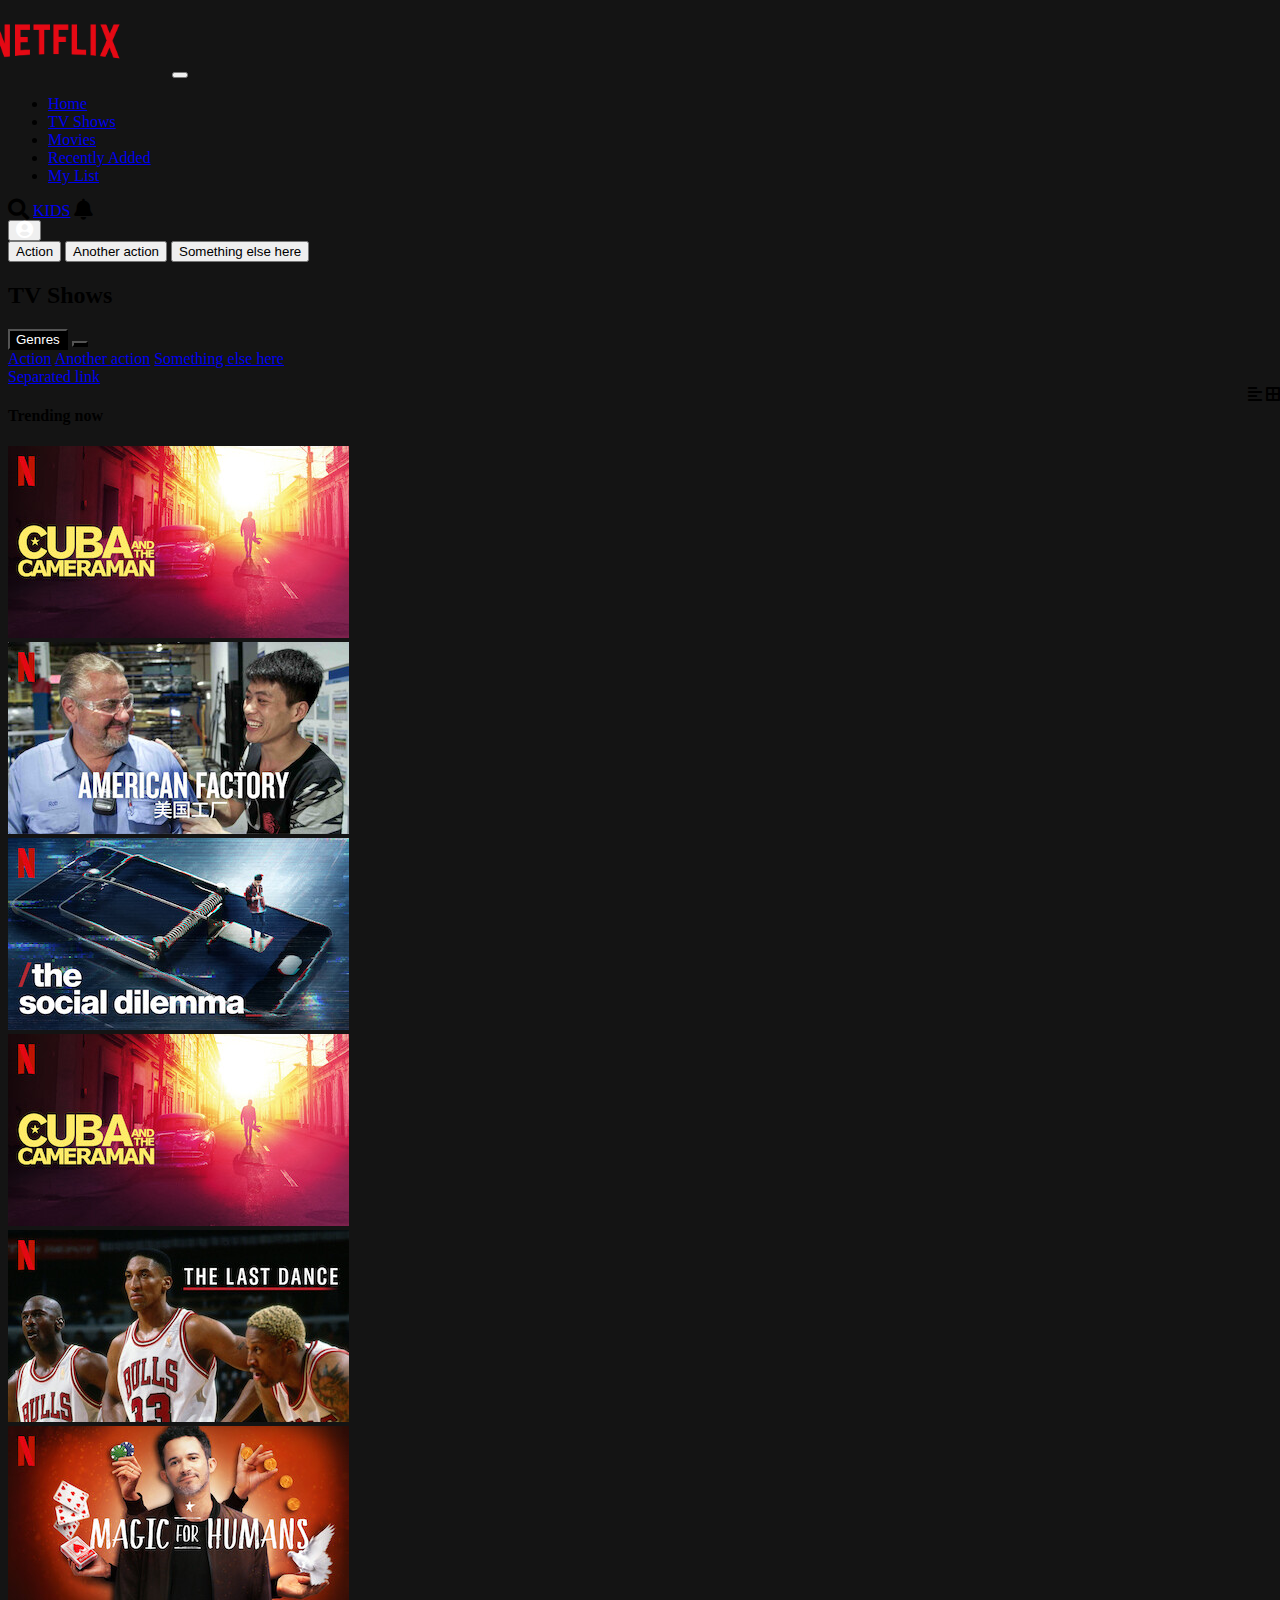
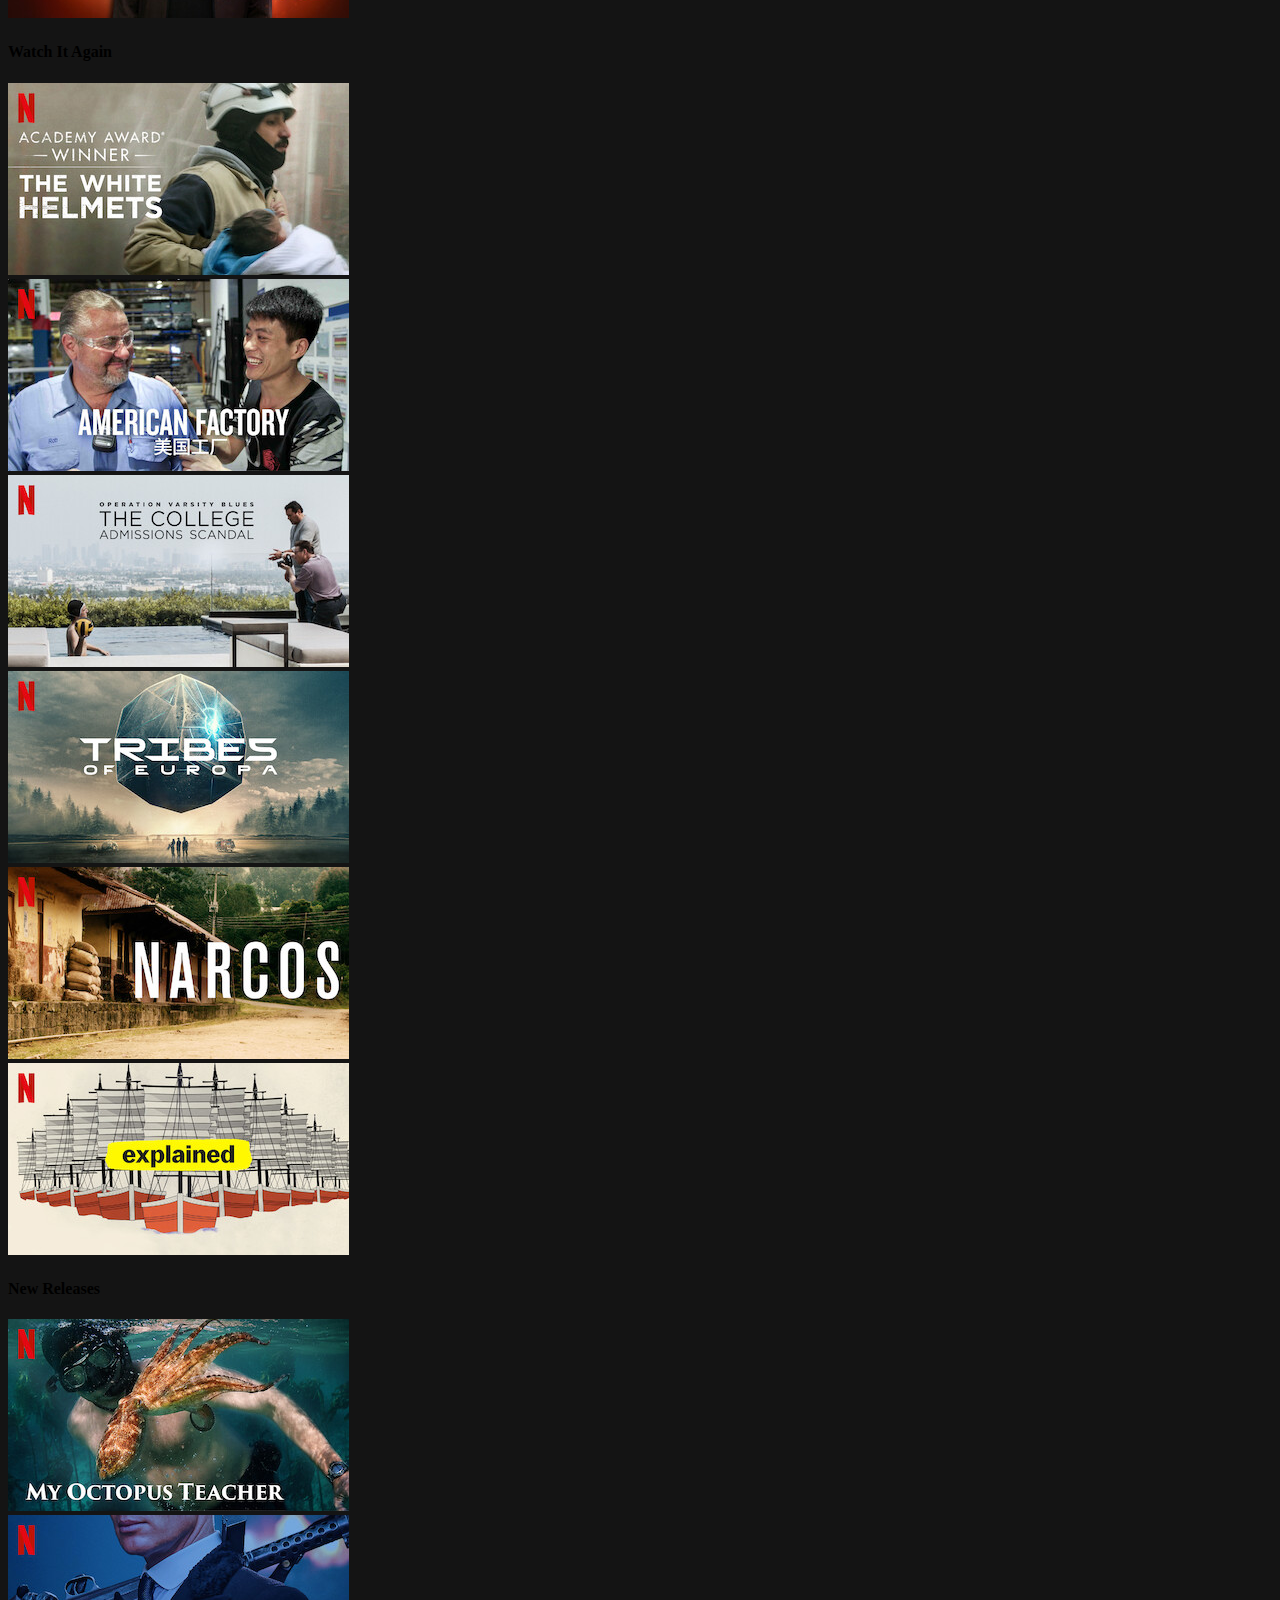
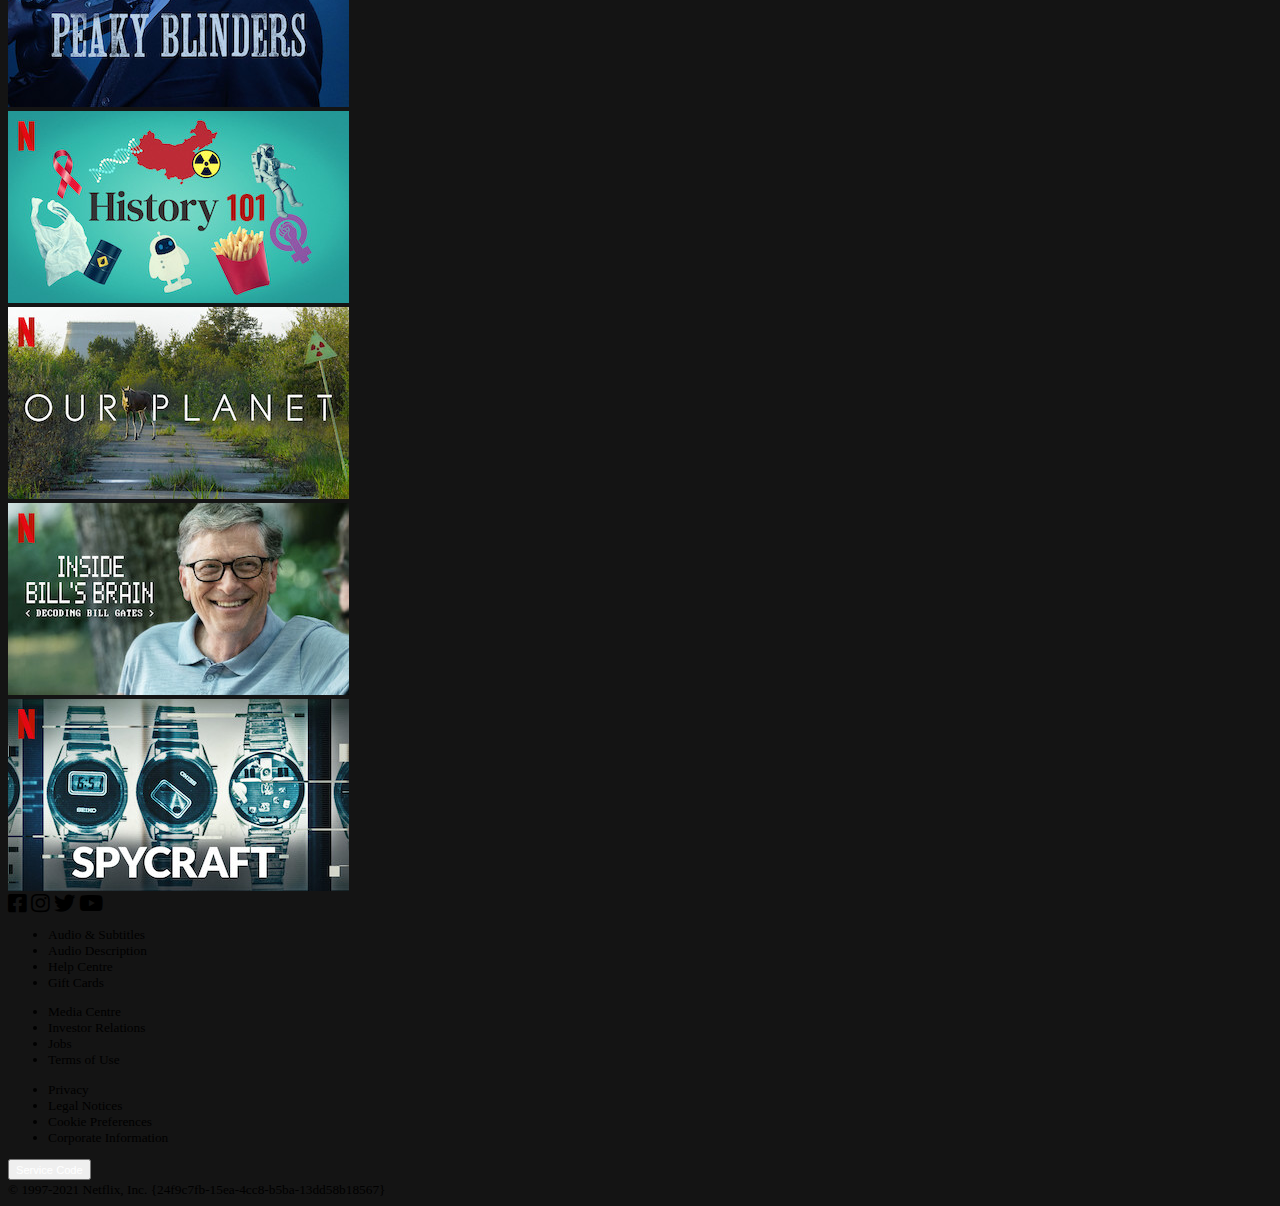
<file: index.html>
<!doctype html>
<html lang="en">

<head>
    <!-- Required meta tags -->
    <meta charset="utf-8">
    <meta name="viewport" content="width=device-width, initial-scale=1, shrink-to-fit=no">

    <!-- Bootstrap CSS -->
    <link rel="stylesheet" href="https://cdn.jsdelivr.net/npm/bootstrap@4.6.0/dist/css/bootstrap.min.css"
        integrity="sha384-B0vP5xmATw1+K9KRQjQERJvTumQW0nPEzvF6L/Z6nronJ3oUOFUFpCjEUQouq2+l" crossorigin="anonymous">
    <link rel="stylesheet" href="css/styles.css">
    <link rel="stylesheet" href="https://cdnjs.cloudflare.com/ajax/libs/font-awesome/5.15.3/css/all.min.css">
    <title>Striveflix</title>
</head>

<body>
    <div class="container-fluid text-white px-5">
        <nav class="navbar navbar-expand-lg navbar-dark pr-0">
            <a class="navbar-brand mr-0" href="#"><img src="./assets/Netflix_Logo_RGB.png" width="160"></a>
            <button class="navbar-toggler" type="button" data-toggle="collapse" data-target="#navbarSupportedContent"
                aria-controls="navbarSupportedContent" aria-expanded="false" aria-label="Toggle navigation">
                <span class="navbar-toggler-icon"></span>
            </button>

            <div class="collapse navbar-collapse" id="navbarSupportedContent">
                <ul class="navbar-nav mr-auto">
                    <li class="nav-item active">
                        <a class="nav-link" href="#">Home <span class="sr-only">(current)</span></a>
                    </li>
                    <li class="nav-item">
                        <a class="nav-link" href="#">TV Shows</a>
                    </li>
                    <li class="nav-item">
                        <a class="nav-link" href="#">Movies</a>
                    </li>
                    <li class="nav-item">
                        <a class="nav-link" href="#">Recently Added</a>
                    </li>
                    <li class="nav-item">
                        <a class="nav-link" href="#">My List</a>
                    </li>
                </ul>

                <div class="text-white navbar-nav align-items-center">
                    <i class="fas fa-lg fa-search mr-2"></i>
                    <a href="#" class="nav-link mr-2">KIDS</a>
                    <i class="fas fa-lg fa-bell mr-2"></i>
                    <div class="btn-group ml-2">
                        <button type="button" class="btn dropdown-toggle text-white p-0" data-toggle="dropdown"
                            aria-haspopup="true" aria-expanded="false">
                            <i class="fas fa-lg fa-user-circle"></i>
                        </button>
                        <div class="dropdown-menu dropdown-menu-right">
                            <button class="dropdown-item" type="button">Action</button>
                            <button class="dropdown-item" type="button">Another action</button>
                            <button class="dropdown-item" type="button">Something else here</button>
                        </div>
                    </div>
                </div>
            </div>
        </nav>
        <div class="position-relative">
            <h2 class="d-inline-block mb-0 align-middle mr-3 mr-md-5">TV Shows</h2>
            <div class="header-tools d-inline-block">
                <div class="btn-group border">
                    <button type="button" class="btn btn-black pr-3 rounded-0">Genres</button>
                    <button type="button" class="btn btn-black dropdown-toggle dropdown-toggle-split rounded-0"
                        data-toggle="dropdown" aria-haspopup="true" aria-expanded="false">
                        <span class="sr-only">Toggle Dropdown</span>
                    </button>
                    <div class="dropdown-menu">
                        <a class="dropdown-item" href="#">Action</a>
                        <a class="dropdown-item" href="#">Another action</a>
                        <a class="dropdown-item" href="#">Something else here</a>
                        <div class="dropdown-divider"></div>
                        <a class="dropdown-item" href="#">Separated link</a>
                    </div>
                </div>
                <div class="header-icons d-inline-block">
                    <span class="d-inline-block px-2 border align-middle"
                        style="padding-top: 0.4rem; padding-bottom: 0.4rem;"><i class="fas fa-align-left"></i></span>
                    <span class="d-inline-block px-2 border border-secondary align-middle"
                        style="padding-top: 0.4rem; padding-bottom: 0.4rem;"><i class="fas fa-border-all"></i></span>
                </div>
            </div>
        </div>
    </div>
    <div class="container-fluid text-white px-5" style="clear: both">
        <h4 class="mb-3 mt-5">Trending now</h4>
        <div class="row row-cols-1 row-cols-sm-2 row-cols-md-3 row-cols-lg-6 mx-n1">
            <div class="col mb-2 mb-lg-0 px-1"><img src="./assets/media/media4.jpg" class="img-fluid w-100"
                    alt="movie picture 1"></div>
            <div class="col mb-2 mb-lg-0 px-1"><img src="./assets/media/media1.jpg" class="img-fluid w-100"
                    alt="movie picture 2"></div>
            <div class="col mb-2 mb-lg-0 px-1"><img src="./assets/media/media6.jpg" class="img-fluid w-100"
                    alt="movie picture 3"></div>
            <div class="col mb-2 mb-lg-0 px-1"><img src="./assets/media/media4.jpg" class="img-fluid w-100"
                    alt="movie picture 4"></div>
            <div class="col mb-2 mb-lg-0 px-1"><img src="./assets/media/media32.jpg" class="img-fluid w-100"
                    alt="movie picture 5"></div>
            <div class="col mb-2 mb-lg-0 px-1"><img src="./assets/media/media30.jpg" class="img-fluid w-100"
                    alt="movie picture 6"></div>
        </div>

        <h4 class="mb-3 mt-5">Watch It Again</h4>
        <div class="row row-cols-1 row-cols-sm-2 row-cols-md-3 row-cols-lg-6 mx-n1">
            <div class="col mb-2 mb-lg-0 px-1">
                <img src="./assets/media/media17.jpg" class="img-fluid w-100" alt="movie picture 1">
            </div>
            <div class="col mb-2 mb-lg-0 px-1">
                <img src="./assets/media/media1.jpg" class="img-fluid w-100" alt="movie picture 2">
            </div>
            <div class="col mb-2 mb-lg-0 px-1">
                <img src="./assets/media/media11.jpg" class="img-fluid w-100" alt="movie picture 3">
            </div>
            <div class="col mb-2 mb-lg-0 px-1">
                <img src="./assets/media/media12.jpg" class="img-fluid w-100" alt="movie picture 4">
            </div>
            <div class="col mb-2 mb-lg-0 px-1">
                <img src="./assets/media/media13.jpg" class="img-fluid w-100" alt="movie picture 5">
            </div>
            <div class="col mb-2 mb-lg-0 px-1">
                <img src="./assets/media/media15.jpg" class="img-fluid w-100"alt="movie picture 6">
            </div>
        </div>
        <h4 class="mb-3 mt-5">New Releases</h4>
        <div class="row row-cols-1 row-cols-sm-2 row-cols-md-3 row-cols-lg-6 mx-n1">
            <div class="col mb-2 mb-lg-0 px-1">
                <img src="./assets/media/media29.jpg" class="img-fluid w-100" alt="movie picture 1">
            </div>
            <div class="col mb-2 mb-lg-0 px-1">
                <img src="./assets/media/media28.jpg" class="img-fluid w-100" alt="movie picture 2">
            </div>
            <div class="col mb-2 mb-lg-0 px-1">
                <img src="./assets/media/media27.jpg" class="img-fluid w-100" alt="movie picture 3">
            </div>
            <div class="col mb-2 mb-lg-0 px-1">
                <img src="./assets/media/media24.jpg" class="img-fluid w-100" alt="movie picture 4">
            </div>
            <div class="col mb-2 mb-lg-0 px-1">
                <img src="./assets/media/media20.jpg" class="img-fluid w-100" alt="movie picture 5">
            </div>
            <div class="col mb-2 mb-lg-0 px-1">
                <img src="./assets/media/media18.jpg" class="img-fluid w-100" alt="movie picture 6">
            </div>
    </div>
    <footer>
        <div class="container text-muted my-5">
            <div class="row justify-content-center">
                <div class="col-8">
                    <div class="row">
                        <div class="col-12 mb-3"><i class="fab fa-facebook-square fa-lg mr-3"></i>
                            <i class="fab fa-instagram fa-lg mr-3"></i>
                            <i class="fab fa-twitter fa-lg mr-3"></i>
                            <i class="fab fa-youtube fa-lg"></i>
                        </div>
                        <div class="col-md-3">
                            <small>
                                <ul class="list-unstyled">
                                    <li class="mb-2">Audio & Subtitles</li>
                                    <li class="mb-2">Audio Description</li>
                                    <li class="mb-2">Help Centre</li>
                                    <li class="mb-2">Gift Cards</li>
                                </ul>
                            </small>
                        </div>
                        <div class="col-md-3">
                            <small>
                                <ul class="list-unstyled">
                                    <li class="mb-2">Media Centre</li>
                                    <li class="mb-2">Investor Relations</li>
                                    <li class="mb-2">Jobs</li>
                                    <li class="mb-2">Terms of Use</li>
                                </ul>
                            </small>
                        </div>
                        <div class="col-md-3">
                            <small>
                                <ul class="list-unstyled">
                                    <li class="mb-2">Privacy</li>
                                    <li class="mb-2">Legal Notices</li>
                                    <li class="mb-2">Cookie Preferences</li>
                                    <li class="mb-2">Corporate Information</li>
                                </ul>
                            </small>
                        </div>
                    </div>
                    <button class="btn btn-sm border border-secondary rounded-0 text-muted mt-3"><small>Service Code</small></button>
                    <div class="mt-2"><small>© 1997-2021 Netflix, Inc. {24f9c7fb-15ea-4cc8-b5ba-13dd58b18567}</small></div>
                </div>
            </div>
        </div>

    </footer>



    <script src="https://code.jquery.com/jquery-3.5.1.slim.min.js"
        integrity="sha384-DfXdz2htPH0lsSSs5nCTpuj/zy4C+OGpamoFVy38MVBnE+IbbVYUew+OrCXaRkfj"
        crossorigin="anonymous"></script>
    <script src="https://cdn.jsdelivr.net/npm/bootstrap@4.6.0/dist/js/bootstrap.bundle.min.js"
        integrity="sha384-Piv4xVNRyMGpqkS2by6br4gNJ7DXjqk09RmUpJ8jgGtD7zP9yug3goQfGII0yAns"
        crossorigin="anonymous"></script>

</body>

</html>
</file>
<file: css/styles.css>
body {
    background-color: #141414;
}
.navbar-brand img {
    position: relative;
    left: -2rem;
}
  
.btn {
    color: white;
}
  
.btn:hover {
    color: #d6d6d6;
}
  
.btn-black {
    background-color: #000;
}
  
@media (max-width: 575px) {
    .header-tools {
      float: right;
    }
}
  
@media (min-width: 576px) {
    .header-icons {
      position: absolute;
      right: 0;
    }
}
</file>
